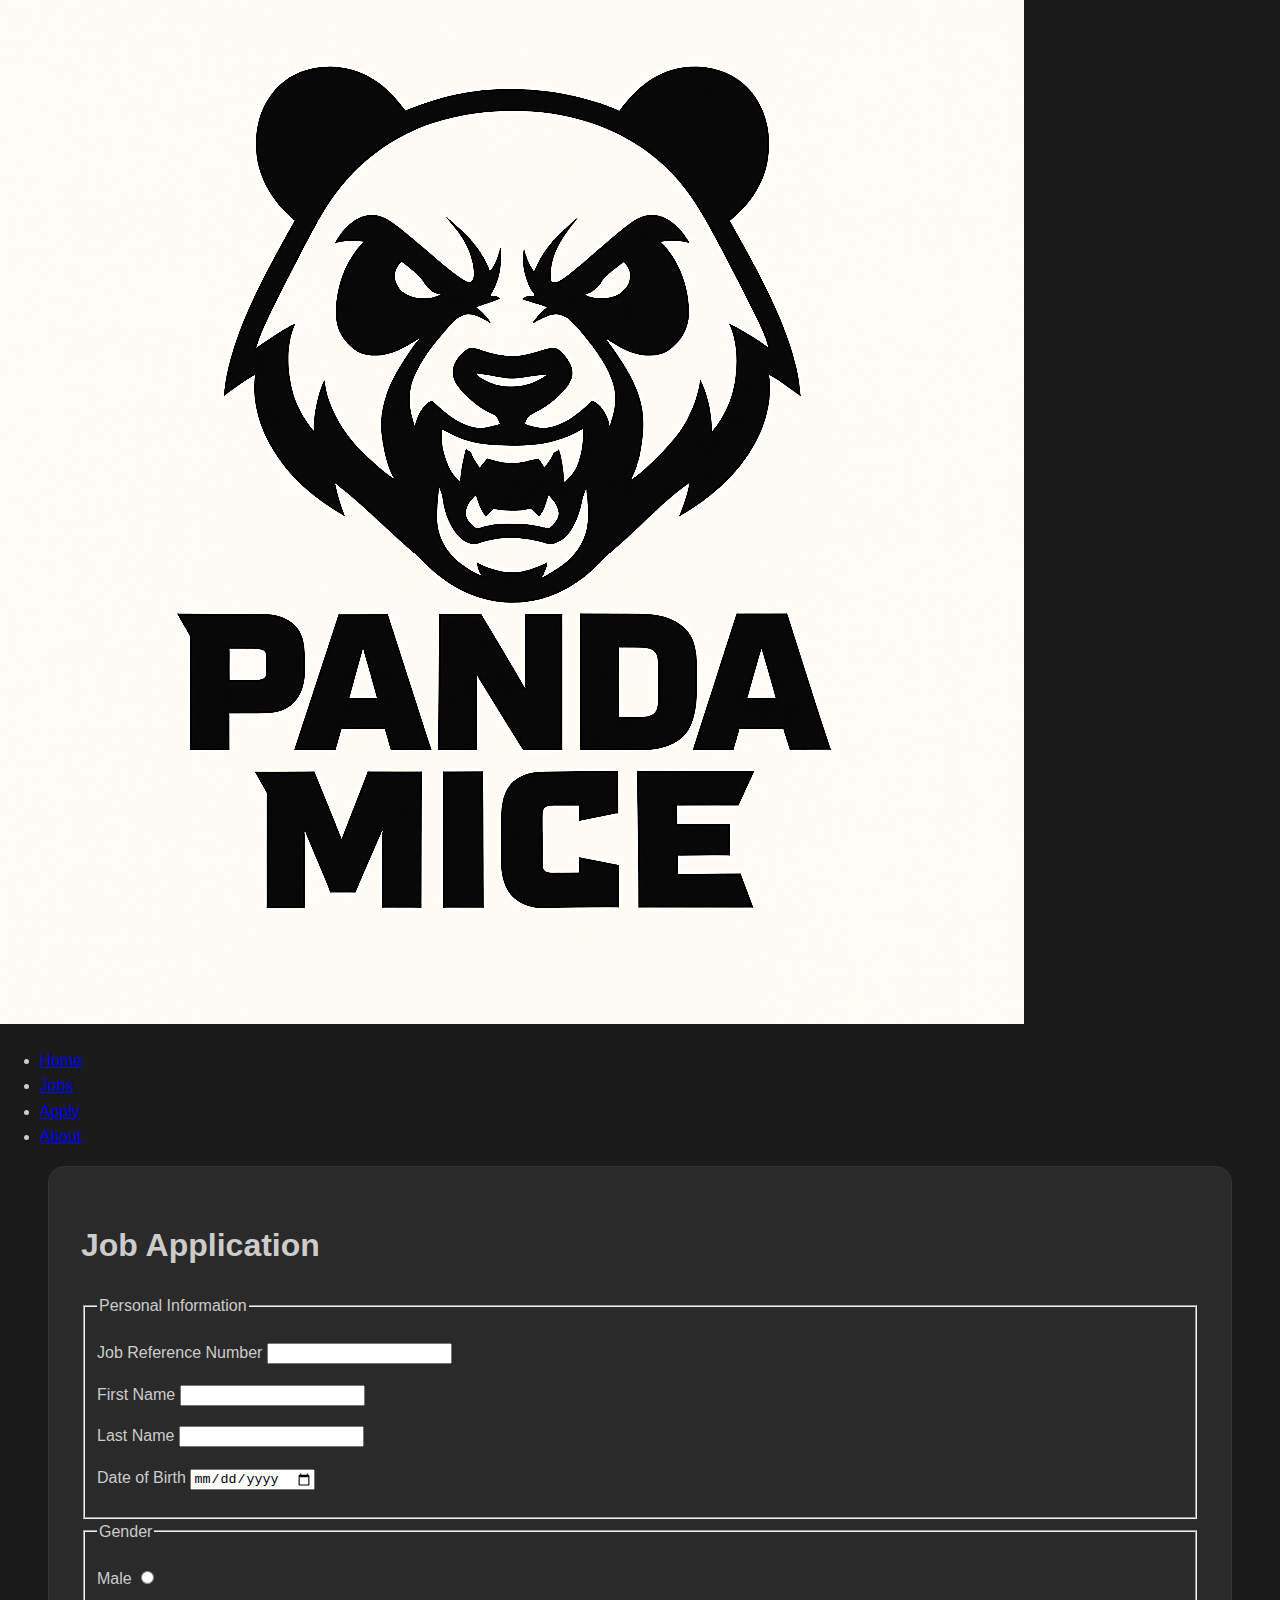
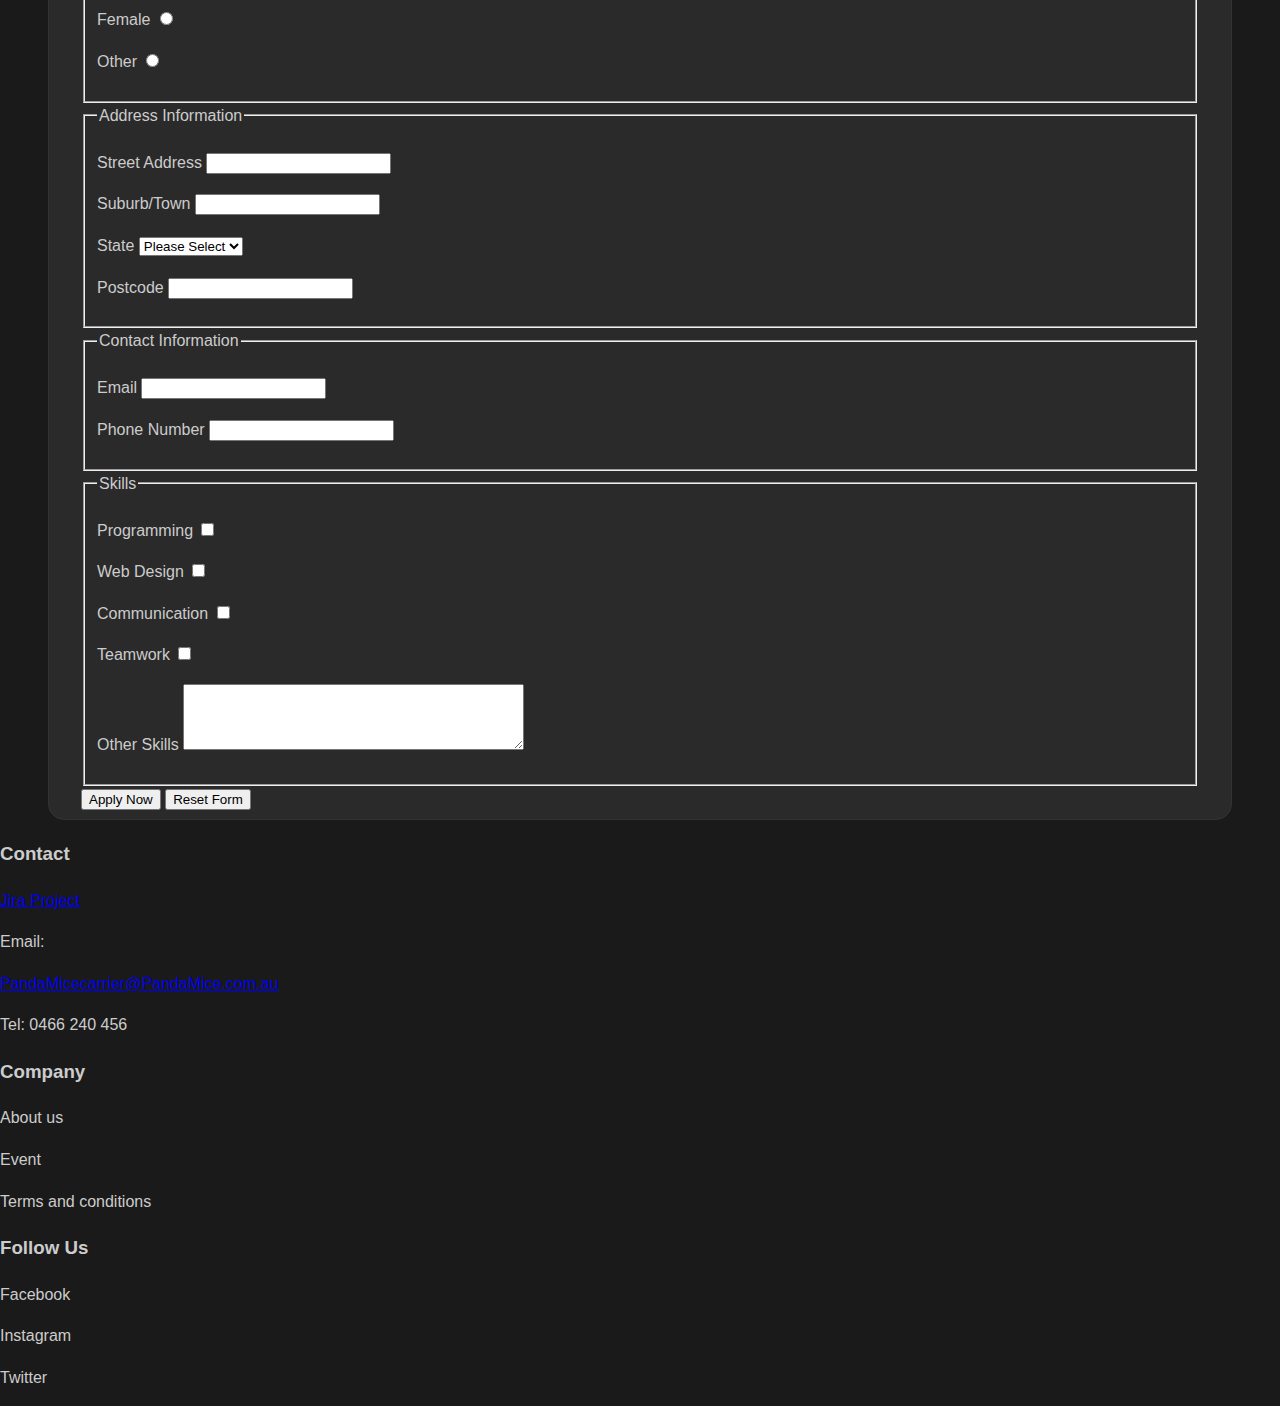
<file: apply form.html>
<!DOCTYPE html>
<html lang="en">
<head>
    <meta charset="UTF-8">
    <meta name="viewport" content="width=device-width, initial-scale=1.0">
    <meta name="description" content="Job Application Form">
    <meta name="author" content="Can Sang">

    <title>Job Application Form</title>
    <link rel="stylesheet" href="jobs_styles.css"> 
</head>
<body>
    <div class="container">
        <div class="header">
        <div class="logo-container">
            <img src="Panda Mice-logo.png" alt="Circle" />
        </div>
        <!-- Site navigation -->
        <nav>
            <ul class="menu">
                <li><a href="index.html">Home</a></li>
                <li><a href="jobs.html">Jobs</a></li>
                <li><a href="apply.html">Apply</a></li>
                <li><a href="about.html">About</a></li>
            </ul>
        </nav>
        </div>
        
    <main>
      <h1 class="text-center">Job Application</h1>

      <form method="post" action="http://mercury.swin.edu.au/it000000/formtest.php">

        <!-- Personal Information -->
        <fieldset class="job_apply_page grey_content_section">
          <legend class="legend_2">Personal Information</legend>
          <p>
            <label for="jobref">Job Reference Number</label>
            <input type="text" id="jobref" name="jobref" maxlength="5" required />
          </p>
          <p>
            <label for="firstname">First Name</label>
            <input type="text" id="firstname" name="firstname" maxlength="20" required />
          </p>
          <p>
            <label for="lastname">Last Name</label>
            <input type="text" id="lastname" name="lastname" maxlength="20" required />
          </p>
          <p>
            <label for="dob">Date of Birth</label>
            <input type="date" id="dob" name="dob" required />
          </p>
        </fieldset>

        <!-- Gender -->
        <fieldset class="job_apply_page">
          <legend>Gender</legend>
          <p>
            <label for="male">Male</label>
            <input type="radio" id="male" name="gender" value="male" required />
          </p>
          <p>
            <label for="female">Female</label>
            <input type="radio" id="female" name="gender" value="female" />
          </p>
          <p>
            <label for="other">Other</label>
            <input type="radio" id="other" name="gender" value="other" />
          </p>
        </fieldset>

        <!-- Address -->
        <fieldset class="job_apply_page grey_content_section">
          <legend class="legend_2">Address Information</legend>
          <p>
            <label for="street">Street Address</label>
            <input type="text" id="street" name="street" maxlength="40" required />
          </p>
          <p>
            <label for="suburb">Suburb/Town</label>
            <input type="text" id="suburb" name="suburb" maxlength="40" required />
          </p>
          <p>
            <label for="state">State</label>
            <select id="state" name="state" required>
              <option value="">Please Select</option>
              <option value="VIC">VIC</option>
              <option value="NSW">NSW</option>
              <option value="QLD">QLD</option>
              <option value="NT">NT</option>
              <option value="WA">WA</option>
              <option value="SA">SA</option>
              <option value="TAS">TAS</option>
              <option value="ACT">ACT</option>
            </select>
          </p>
          <p>
            <label for="postcode">Postcode</label>
            <input type="text" id="postcode" name="postcode" maxlength="4" required />
          </p>
        </fieldset>

        <!-- Contact Info -->
        <fieldset class="job_apply_page">
          <legend>Contact Information</legend>
          <p>
            <label for="email">Email</label>
            <input type="email" id="email" name="email" required />
          </p>
          <p>
            <label for="phone">Phone Number</label>
            <input type="text" id="phone" name="phone" maxlength="12" required />
          </p>
        </fieldset>

        <!-- Skills -->
        <fieldset class="job_apply_page grey_content_section">
          <legend class="legend_2">Skills</legend>
          <p>
            <label for="skill1">Programming</label>
            <input type="checkbox" id="skill1" name="skills[]" value="programming" />
          </p>
          <p>
            <label for="skill2">Web Design</label>
            <input type="checkbox" id="skill2" name="skills[]" value="design" />
          </p>
          <p>
            <label for="skill3">Communication</label>
            <input type="checkbox" id="skill3" name="skills[]" value="communication" />
          </p>
          <p>
            <label for="skill4">Teamwork</label>
            <input type="checkbox" id="skill4" name="skills[]" value="teamwork" />
          </p>
          <p>
            <label for="otherskills">Other Skills</label>
            <textarea id="otherskills" name="otherskills" rows="4" cols="40"></textarea>
          </p>
        </fieldset>

        <!-- Buttons -->
        <div class="buttonfix1">
          <input type="submit" value="Apply Now" class="btn" />
          <input type="reset" value="Reset Form" class="btn" />
        </div>

      </form>
    </main>

    <!-- Footer -->
    <div class="footer">

        <div class="objfooter">
            <h3>Contact</h3>
            <div class="link">
                <a href="#">Jira Project</a>
            </div>
            <div class="email">
                <p>Email:</p>
                <a href="mailto:PandaMicecarrier@PandaMice.com.au">
                  PandaMicecarrier@PandaMice.com.au
                </a>
            </div>
            <div class="megaphonetelephone">
                <p>Tel: 0466 240 456</p>
            </div>
        </div>
        
        <div class="objfooter">
            <h3>Company</h3>
            <div class="link"><p>About us</p></div>
            <div class="email"><p>Event</p></div>
            <div class="megaphonetelephone"><p>Terms and conditions</p></div>
        </div>

        <div class="objfooter">
            <h3>Follow Us</h3>
            <div class="link"><p>Facebook</p></div>
            <div class="email"><p>Instagram</p></div>
            <div class="megaphonetelephone"><p>Twitter</p></div>
        </div>
    </div>

</body>
</html>
</file>
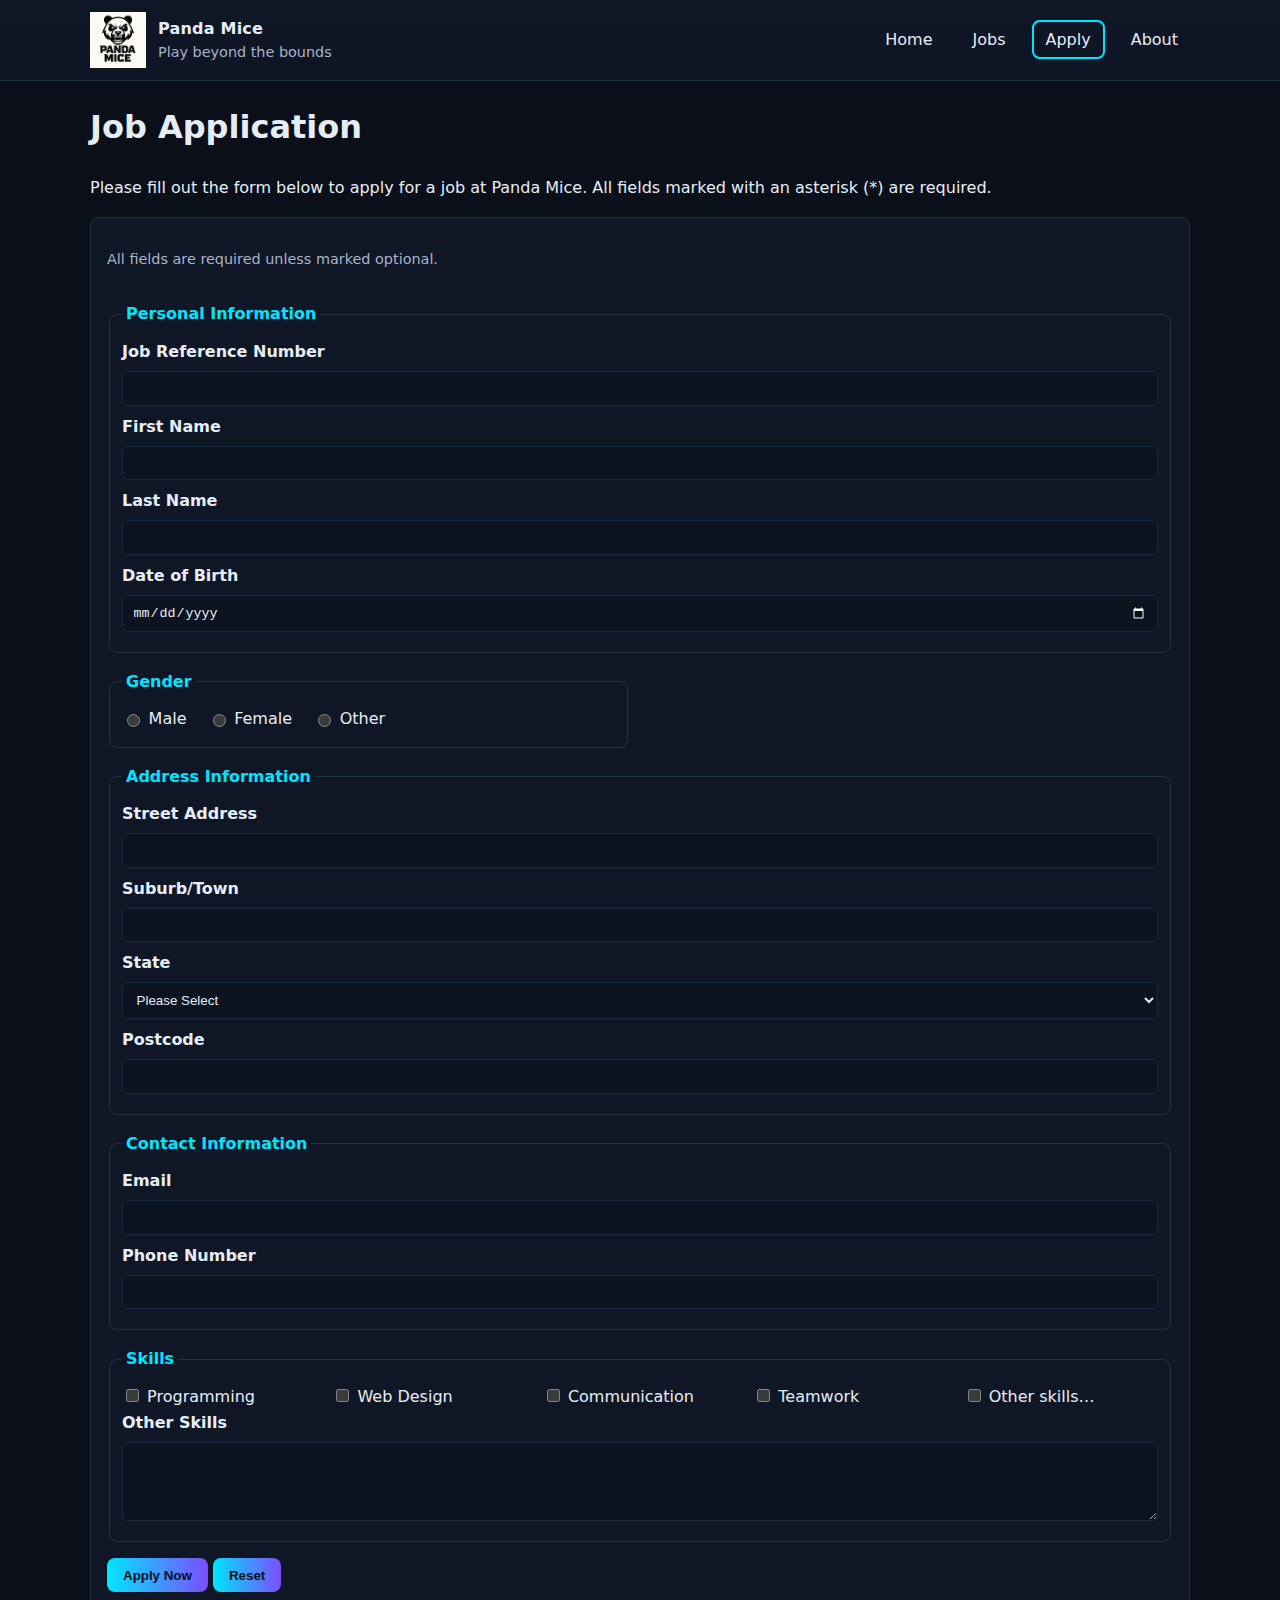
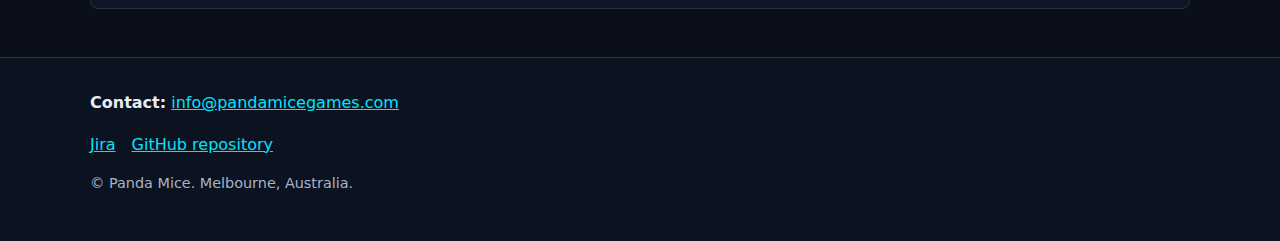
<file: apply.html>
<!DOCTYPE html>
<html lang="en">
<head>
  <!-- Metatags for Job Application Page -->
    <meta charset="UTF-8">
    <meta name="viewport" content="width=device-width, initial-scale=1.0">
    <meta name="description" content="Job Application Form">
    <meta name="author" content="Can Sang">
        <!-- Title of the tab -->
    <title>Job Description</title>

        <!-- Link HTML to the CSS document -->
    <link rel="stylesheet" href="apply_styles.css">
        <!-- Favicon for the tab -->
</head>

<body>

    <!-- Header Section -->
  <header class="site-header" role="banner">
    <div class="container header-inner">
      <a class="brand" href="index.html" aria-label="Panda Mice home">
        <img src="Panda Mice-logo.png" alt="Panda Mice logo" width="56" height="56">
        <span class="brand-text">
          <span class="brand-name">Panda Mice</span>
          <span class="brand-slogan">Play beyond the bounds</span>
        </span>
      </a>

        <!-- Navigation Menu -->
        <nav class="site-nav" aria-label="Primary">
            <ul class="menu">
                <li><a href="index.html">Home</a></li>
                <li><a href="jobs.html">Jobs</a></li>
                <li><a href="apply.html" aria-current="page" class="current">Apply</a></li>
                <li><a href="about.html">About</a></li>
            </ul>
        </nav> 
    </div>
  </header>
    <!-- Main Content Section -->
     <main id="main" class="site-main container" role="main">
      <!--Page Title-->
       <h1>Job Application</h1>
      <p>Please fill out the form below to apply for a job at Panda Mice. All fields marked with an asterisk (*) are required.</p>
       <!--Form Begin -->
       <form class="form-grid" method="post" action="http://mercury.swin.edu.au/it000000/formtest.php" novalidate class="form-grid">
         <p id="form-help" class="small">All fields are required unless marked optional.</p>
        <!-- Personal Information -->
      <fieldset class="grid-span-2">
        <legend>Personal Information</legend>

        <div class="form-field">
          <label for="jobref">Job Reference Number</label>
          <input
            type="text"
            id="jobref"
            name="jobref"
            maxlength="5"
            pattern="^[A-Za-z0-9]{5}$"
            title="Exactly 5 letters or digits (alphanumeric)."
            inputmode="latin"
            required
          />
        </div>

        <div class="form-field">
          <label for="firstname">First Name</label>
          <input
            type="text"
            id="firstname"
            name="firstname"
            maxlength="20"
            pattern="^[A-Za-z]{1,20}$"
            title="Letters only, up to 20 characters."
            required
          />
        </div>

        <div class="form-field">
          <label for="lastname">Last Name</label>
          <input
            type="text"
            id="lastname"
            name="lastname"
            maxlength="20"
            pattern="^[A-Za-z]{1,20}$"
            title="Letters only, up to 20 characters."
            required
          />
        </div>

        <div class="form-field">
          <label for="dob">Date of Birth</label>
          <input type="date" id="dob" name="dob" required />
        </div>
      </fieldset>
        <!-- Gender -->
      <fieldset>
        <legend>Gender</legend>
        <label class="radio-row"><input type="radio" name="gender" value="male" required /> Male</label>
        <label class="radio-row"><input type="radio" name="gender" value="female" /> Female</label>
        <label class="radio-row"><input type="radio" name="gender" value="other" /> Other</label>
      </fieldset>

      <!-- Address -->
      <fieldset class="grid-span-2">
        <legend>Address Information</legend>
        <div class="form-field">
          <label for="street">Street Address</label>
          <input
            type="text"
            id="street"
            name="street"
            maxlength="40"
            title="Up to 40 characters."
            required
          />
        </div>
        <div class="form-field">
          <label for="suburb">Suburb/Town</label>
          <input
            type="text"
            id="suburb"
            name="suburb"
            maxlength="40"
            title="Up to 40 characters."
            required
          />
        </div>
        <div class="form-field">
          <label for="state">State</label>
          <select id="state" name="state" required>
            <option value="">Please Select</option>
            <option value="VIC">VIC</option>
            <option value="NSW">NSW</option>
            <option value="QLD">QLD</option>
            <option value="NT">NT</option>
            <option value="WA">WA</option>
            <option value="SA">SA</option>
            <option value="TAS">TAS</option>
            <option value="ACT">ACT</option>
          </select>
        </div>
        <div class="form-field">
          <label for="postcode">Postcode</label>
          <input
            type="text"
            id="postcode"
            name="postcode"
            maxlength="4"
            pattern="^\d{4}$"
            inputmode="numeric"
            title="Exactly 4 digits."
            required
          />
        </div>
      </fieldset>

      <!-- Contact -->
      <fieldset class="grid-span-2">
        <legend>Contact Information</legend>
        <div class="form-field">
          <label for="email">Email</label>
          <input type="email" id="email" name="email" required />
        </div>
        <div class="form-field">
          <label for="phone">Phone Number</label>
          <input
            type="text"
            id="phone"
            name="phone"
            maxlength="12"
            pattern="^\d{8,12}$"
            inputmode="numeric"
            title="Enter 8 to 12 digits (numbers only)."
            required
          />
        </div>
      </fieldset>

      <!-- Skills -->
      <fieldset class="grid-span-2">
        <legend>Skills</legend>
        <div class="checkbox-grid">
          <label><input type="checkbox" name="skills[]" value="programming" /> Programming</label>
          <label><input type="checkbox" name="skills[]" value="design" /> Web Design</label>
          <label><input type="checkbox" name="skills[]" value="communication" /> Communication</label>
          <label><input type="checkbox" name="skills[]" value="teamwork" /> Teamwork</label>
          <label><input type="checkbox" name="skills[]" value="other" /> Other skills…</label>
        </div>
        <div class="form-field grid-span-2">
          <label for="otherskills">Other Skills</label>
          <textarea id="otherskills" name="otherskills" rows="4"></textarea>
        </div>
      </fieldset>

      <!-- Buttons -->
      <div class="grid-span-2">
        <button type="submit" class="btn">Apply Now</button>
        <button type="reset" class="btn">Reset</button>
      </div>

      </form>
      <!-- Form End -->

    </main>
    <!-- Main Content Section End -->
       <footer class="site-footer" role="contentinfo">
    <div class="container footer-inner">
      <p><strong>Contact:</strong> <a href="mailto:info@pandamicegames.com">info@pandamicegames.com</a></p>
      <ul class="footer-links">
        <li><a href="https://pandamice.atlassian.net/jira/software/projects/AWPP1/boards/69/backlog?atlOrigin=eyJpIjoiY2ViNTFiM2YyZjMwNGFjYWI4M2I5MTg5MzJhM2MxNjQiLCJwIjoiaiJ9" rel="noopener">Jira</a></li>
        <li><a href="https://github.com/majisticswin/PandaMice.git" rel="noopener">GitHub repository</a></li>
      </ul>
      <p class="small">© Panda Mice. Melbourne, Australia.</p>
    </div>
  </footer>
  </body>
</html>
</file>
<file: jobs_styles.css>
/*

Filename: Disha Anchan

Author: Disha Anchan

Created: 11/09/2025

Last modified: 23/09/2025

Description: CSS sheet for jobs.html
*/

/*General Body Styling*/
body {
    font-family: Arial, Helvetica, sans-serif;
    font-size: 16px;
    margin: 0em;
    padding: 0em;
    background-color: #1a1a1a;
    color: #cccccc;
    line-height: 1.6;
}

/*General Styling for Footer and Header*/

header, footer{
    clear: both;
    margin: 0em;
    padding: 0.3em;
    background-color:  #2a2a2a;
    border: 1px solid #333333;
}

/* Header Styling*/ 
header h1, header nav {
    margin: 0.5em;
    display: inline-block;
}

header h1 {
    color: #00aaff;
}

header li {
    display: inline-block;
    list-style-type: none;
    margin: 0em 1em 0em 1em;
}
header a {
    text-decoration: none;
    color: #cccccc;
    font-size: 16px;
}

header a:hover {
    color: #00aaff;
    text-decoration: underline;
}

/*Main Content Styling*/

main {
    margin: 0.3em 3em;
    padding: 2em 2em 0.5em;
    background-color:  #2a2a2a;
    border: 1px solid #333333;
    border-radius: 1em;
}

main h2 {
    display: inline-block;
    color:  #00aaff;
    margin: 0.5em 0em;
    font-size: 28px;
}

.job-position {
    width: 70%;
    margin: 0em;
    padding: 0em 1em;
}


.job-position h3 {
    color: #00aaff;
    display: inline-block;
    font-size: 24px;
    margin: 0em;
    padding: 0em;
}

.job-position h4 {
    color:  #00aaff;
    font-size: 20px;
    margin: 1em 1em 0.5em;
    
}

.job-position strong {
    color:  #00aaff;
    margin: 0em 0.5em 0em 1em;
    
}

.job-position ol {
    margin: 0em 3em;
    padding: 0em 2em;
}

.job-position ul {
    display: inline-block;    
}

.job-position p {
    margin: 0em 1em;
}

/* Styling the Horizontal Line*/
hr {
    width: 70;
    border: 0.5px solid #333333;
    margin: 2em 0em;
}

/*Sidebar Styling*/

.sidebar {
    width: 25%;
    float: right;
    padding: 0.5em 0.5em 0.5em;
    margin: 4em 0.5em 0em 0.5em;
    border-radius: 1em;
    background-color: #333333;
}

.sidebar h2 {
    color: #00aaff;
    font-size: 18px;
    margin: 0.5em 0.5em 0em;
    padding: 0em;
}

.sidebar li {
    margin: 0.3em 0em;
    padding: 0em;
    list-style-type: disc;
}

.sidebar a {
    text-decoration: none;
    color: #cccccc;
}
.sidebar a:hover {
    color: #00aaff;
    text-decoration: underline;
}
</file>
<file: apply_styles.css>
/* Root variables */
:root {
  --bg: #0a0f1a;
  --panel: #0f1626;
  --muted: #a8b3c7;
  --text: #e7edf5;
  --accent: #00e5ff;
  --accent-2: #7c4dff;
  --border: #233142;
}

/* Global reset */
* { box-sizing: border-box; }
html { color-scheme: dark; }

body {
  margin: 0;
  font-family: system-ui, Segoe UI, Roboto, Helvetica, Arial, sans-serif;
  line-height: 1.6;
  color: var(--text);
  background: var(--bg);
}

.container {
  width: min(1100px, 92%);
  margin: 0 auto;
}

.small { font-size: 0.9rem; color: var(--muted); }

/* Header & navigation */
.site-header {
  background: linear-gradient(180deg, rgba(15,22,38,0.95), rgba(15,22,38,0.85));
  border-bottom: 1px solid var(--border);
}
.header-inner {
  display: flex; align-items: center; justify-content: space-between;
  padding: 0.75rem 0;
}
.brand { display: inline-flex; align-items: center; gap: 0.75rem; text-decoration: none; color: inherit; }
.brand-text { display: grid; }
.brand-name { font-weight: 700; letter-spacing: 0.2px; }
.brand-slogan { font-size: 0.9rem; color: var(--muted); }

.site-nav ul { list-style: none; margin: 0; padding: 0; display: flex; gap: 1rem; }
.site-nav a {
  color: var(--text);
  text-decoration: none;
  padding: 0.5rem 0.75rem;
  border-radius: 0.35rem;
}
.site-nav a:hover,
.site-nav a:focus-visible { background: #131b2c; }
.site-nav a.current { outline: 2px solid var(--accent); }

/* Buttons */
.btn {
  display: inline-block;
  background: linear-gradient(90deg, var(--accent), var(--accent-2));
  color: #001018;
  padding: 0.6rem 1rem;
  border-radius: 0.5rem;
  text-decoration: none;
  font-weight: 700;
  border: none;
}
.btn:hover,
.btn:focus-visible { filter: brightness(1.1); }

/* Footer */
.site-footer {
  border-top: 1px solid var(--border);
  background: #0b1220;
  margin-top: 3rem;
}
.footer-inner { padding: 1rem 0 2rem; }
.footer-links { list-style: none; padding: 0; margin: 0.25rem 0 0; display: flex; gap: 1rem; }
.footer-links a { color: var(--accent); }

/* Apply page forms */
.form-grid {
  display: grid;
  gap: 1rem 1.25rem;
  grid-template-columns: repeat(2, minmax(0, 1fr));
  background: var(--panel);
  padding: 1rem;
  border: 1px solid var(--border);
  border-radius: 0.5rem;
}
.form-grid fieldset { border: 1px solid var(--border); padding: 0.75rem; border-radius: 0.5rem; }
.form-grid legend { padding: 0 0.25rem; color: var(--accent); font-weight: 700; }
.form-field { display: flex; flex-direction: column; gap: 0.4rem; margin-bottom: 0.5rem; }
.form-field label { font-weight: 600; }
.form-field input,
.form-field select,
.form-field textarea {
  background: #0b1220;
  color: var(--text);
  border: 1px solid #1c2740;
  border-radius: 0.35rem;
  padding: 0.55rem 0.6rem;
}
.form-field input:focus-visible,
.form-field select:focus-visible,
.form-field textarea:focus-visible {
  outline: 2px solid var(--accent);
  outline-offset: 2px;
}
.radio-row { display: inline-flex; align-items: center; gap: 0.35rem; margin-right: 1rem; }
.checkbox-grid {
  display: grid;
  gap: 0.25rem 1rem;
  grid-template-columns: repeat(auto-fit, minmax(160px, 1fr));
}
.grid-span-2 { grid-column: 1 / -1; }

/* Links and text */
a { color: var(--accent); }
a:hover, a:focus-visible { color: #9ef2ff; }

/* Responsive tweaks */
@media (max-width: 800px) {
  .header-inner { flex-wrap: wrap; gap: 0.75rem; }
  .form-grid { grid-template-columns: 1fr; }
}

/* Reduced motion */
@media (prefers-reduced-motion: reduce) {
  * { transition: none !important; animation: none !important; }
}
</file>
